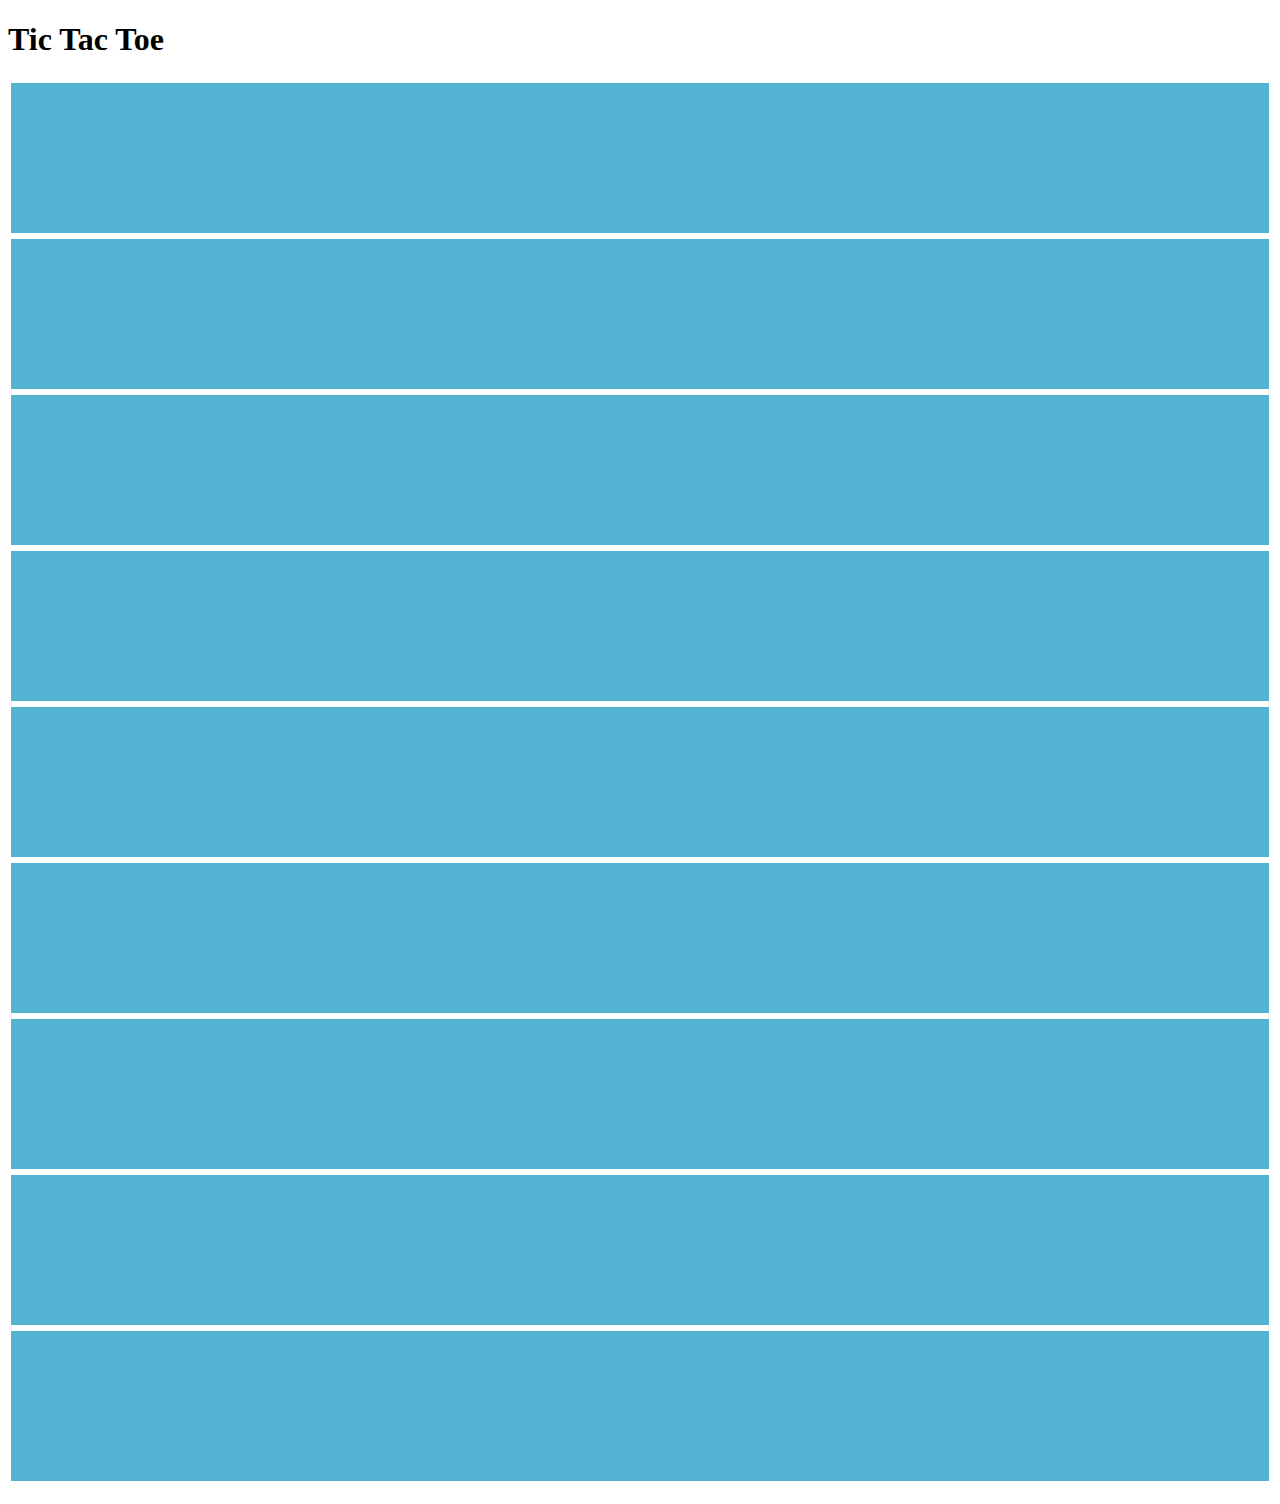
<file: projects/TicTacToe/game.html>
<!doctype html>
<html lang="en">

<head>
    <meta charset="utf-8">
    <meta name="viewport" content="width=device-width, initial-scale=1">
    <title>Tic Tac Toe</title>
    <link href="https://cdn.jsdelivr.net/npm/bootstrap@5.3.0-alpha1/dist/css/bootstrap.min.css" rel="stylesheet"
        integrity="sha384-GLhlTQ8iRABdZLl6O3oVMWSktQOp6b7In1Zl3/Jr59b6EGGoI1aFkw7cmDA6j6gD" crossorigin="anonymous">
    <link href="frame.css" rel="stylesheet">
</head>

<body>
    <h1 class="text-center">Tic Tac Toe</h1>

    <div class="container" id="main-game">
        <div class="row">
            <div class="col-sm-1 col-md-2 col-lg-3"></div>
            <div class="col-sm-12 col-md-8 col-lg-6">
                <div class="row mx-auto">
                    <div class="col d-flex align-items-center justify-content-center frame" id="i1"></div>
                    <div class="col d-flex align-items-center justify-content-center frame" id="i2"></div>
                    <div class="col d-flex align-items-center justify-content-center frame" id="i3"></div>
                </div>
                <div class="row mx-auto">
                    <div class="col d-flex align-items-center justify-content-center frame" id="i4"></div>
                    <div class="col d-flex align-items-center justify-content-center frame" id="i5"></div>
                    <div class="col d-flex align-items-center justify-content-center frame" id="i6"></div>
                </div>
                <div class="row mx-auto">
                    <div class="col d-flex align-items-center justify-content-center frame" id="i7"></div>
                    <div class="col d-flex align-items-center justify-content-center frame" id="i8"></div>
                    <div class="col d-flex align-items-center justify-content-center frame" id="i9"></div>
                </div>
            </div>
        </div>
        <div class="row">
            <h2 class="text-center" id="winner"></h2>
        </div>
    </div>

    <script src="https://cdn.jsdelivr.net/npm/bootstrap@5.3.0-alpha1/dist/js/bootstrap.bundle.min.js"
        integrity="sha384-w76AqPfDkMBDXo30jS1Sgez6pr3x5MlQ1ZAGC+nuZB+EYdgRZgiwxhTBTkF7CXvN"
        crossorigin="anonymous"></script>
    <script src="logic.js"></script>
</body>

</html>
</file>
<file: projects/TicTacToe/frame.css>
.frame{
    background-color: #54B4D3;
    height: 150px;
    border: 3px solid white;
    cursor: pointer;
}

.add-element{
    font-size: 90px;
}
</file>
